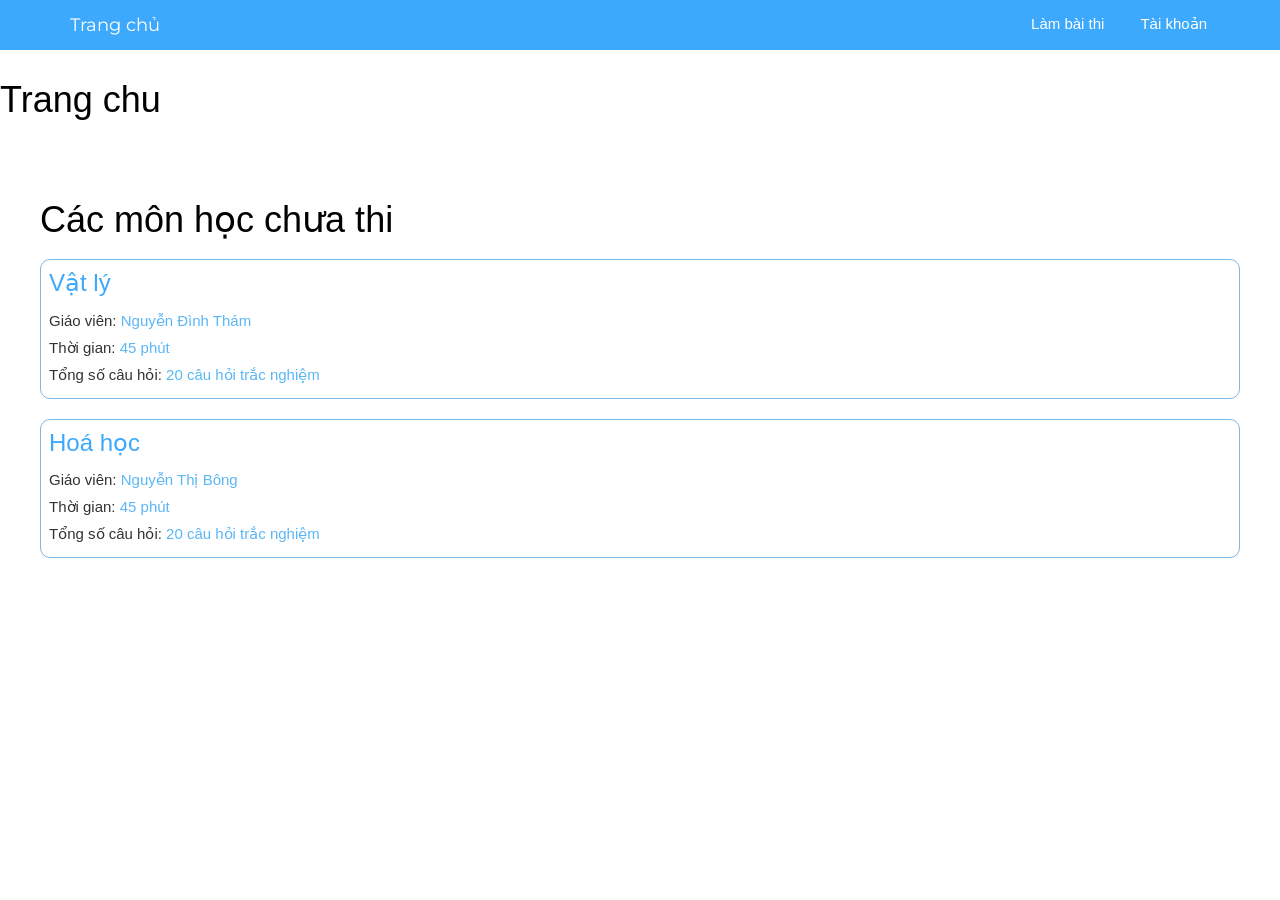
<file: app/feature/home/homePage.html>
<!DOCTYPE html>
<html lang="en">
  <head>
    <meta charset="UTF-8" />
    <meta http-equiv="X-UA-Compatible" content="IE=edge" />
    <meta name="viewport" content="width=device-width, initial-scale=1.0" />
    <title>Trang chủ</title>
    <link
      href="https://fonts.googleapis.com/css?family=Montserrat"
      rel="stylesheet"
      type="text/css"
    />
    <link
      rel="stylesheet"
      href="https://maxcdn.bootstrapcdn.com/bootstrap/3.4.1/css/bootstrap.min.css"
    />
    <link rel="stylesheet" href="./home.css" />
    <link rel="stylesheet" href="../../constance/style/globalStyle.css" />
  </head>

  <body>
    <div class="header">
      <div class="navbar navbar-default navbar-fixed-top">
        <div class="container">
          <div class="navbar-header">
            <button
              type="button"
              class="navbar-toggle"
              data-toggle="collapse"
              data-target="#navbar"
            >
              <span class="glyphicon glyphicon-align-justify"></span>
            </button>
            <a
              class="navbar-brand container__selection-item "
              style="cursor: pointer"
              >Trang chủ</a
            >
          </div>
          <div class="navbar-collapse collapse" id="navbar">
            <ul class="nav navbar-nav navbar-right">
              <li><a class="container__selection-item">Làm bài thi</a></li>
              <li><a class="container__selection-item">Tài khoản</a></li>
            </ul>
          </div>
        </div>
      </div>
    </div>

    <div class="content container__content active ">
      <h1>Trang chu</h1>
    </div>

    <div class="content container__content active" >
      <div class="grid wide">
        <h1>Các môn học chưa thi</h1>
        <div class="subject_box col" onclick="goToPage(`001`)">
          <div class="title h3 row">Vật lý</div>
          <div class="row">
            <div class="normal_text">Giáo viên:&nbsp;</div>
            <div class="teacher">Nguyễn Đình Thám</div>
          </div>
          <div class="row">
            <div class="normal_text">Thời gian:&nbsp;</div>
            <div class="teacher">45 phút</div>
          </div>
          <div class="row">
            <div class="normal_text">Tổng số câu hỏi:&nbsp;</div>
            <div class="teacher">20 câu hỏi trắc nghiệm</div>
          </div>
        </div>
        <div class="subject_box col" onclick="goToPage(`002`)" >
            <div class="title h3 row">Hoá học</div>
            <div class="row">
              <div class="normal_text">Giáo viên:&nbsp;</div>
              <div class="teacher">Nguyễn Thị Bông</div>
            </div>
            <div class="row">
              <div class="normal_text">Thời gian:&nbsp;</div>
              <div class="teacher">45 phút</div>
            </div>
            <div class="row">
              <div class="normal_text">Tổng số câu hỏi:&nbsp;</div>
              <div class="teacher">20 câu hỏi trắc nghiệm</div>
            </div>
          </div>
      </div>
    </div>

    <div class="content container__content">
      <h1>tai khoan</h1>
    </div>

    <!-- <span class="glyphicon icon-srtop glyphicon-chevron-up"></span> -->

    <script src="https://ajax.googleapis.com/ajax/libs/jquery/3.6.0/jquery.min.js"></script>
    <script src="https://maxcdn.bootstrapcdn.com/bootstrap/3.4.1/js/bootstrap.min.js"></script>
    <script src="./home.js"></script>
  </body>
</html>
</file>
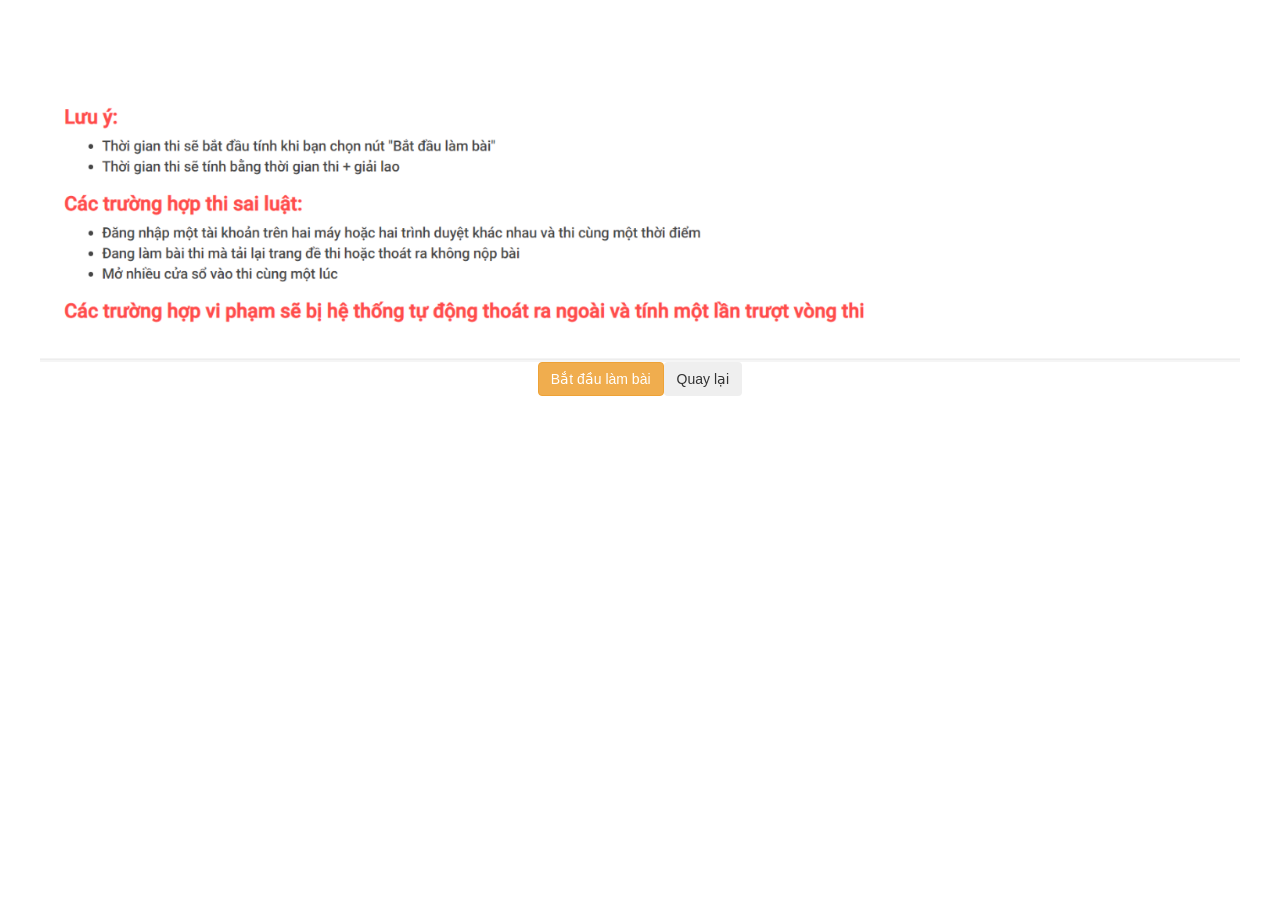
<file: app/feature/join-exam/joinExam.html>
<!DOCTYPE html>
<html lang="en">
  <head>
    <meta charset="UTF-8" />
    <meta http-equiv="X-UA-Compatible" content="IE=edge" />
    <meta name="viewport" content="width=device-width, initial-scale=1.0" />
    <title>Vào thi</title>
    <link
      href="https://fonts.googleapis.com/css?family=Montserrat"
      rel="stylesheet"
      type="text/css"
    />
    <link
      rel="stylesheet"
      href="https://maxcdn.bootstrapcdn.com/bootstrap/3.4.1/css/bootstrap.min.css"
    />
    <link rel="stylesheet" href="./joinExam.css" />
    <link rel="stylesheet" href="../../constance/style/globalStyle.css" />
  </head>

  <body>
    <div class="content container__content active">
      <div class="grid wide">
        <div class="container-content" >
          <img src="../../assets/rule.png" alt="" style="object-fit: cover; width: 100%;"/>
          <div class="button-container" style="display: flex; justify-content:center">
            <button type="button" class="btn btn-warning" onclick="goToExam()">Bắt đầu làm bài </button>
            <button type="button" class="btn btn-light" onclick="goBackHome()">Quay lại</button>
          </div>
        </div>
      </div>
    </div>
    <script src="https://ajax.googleapis.com/ajax/libs/jquery/3.6.0/jquery.min.js"></script>
    <script src="https://maxcdn.bootstrapcdn.com/bootstrap/3.4.1/js/bootstrap.min.js"></script>
    <script src="./joinExam.js"></script>
  </body>
</html>
</file>
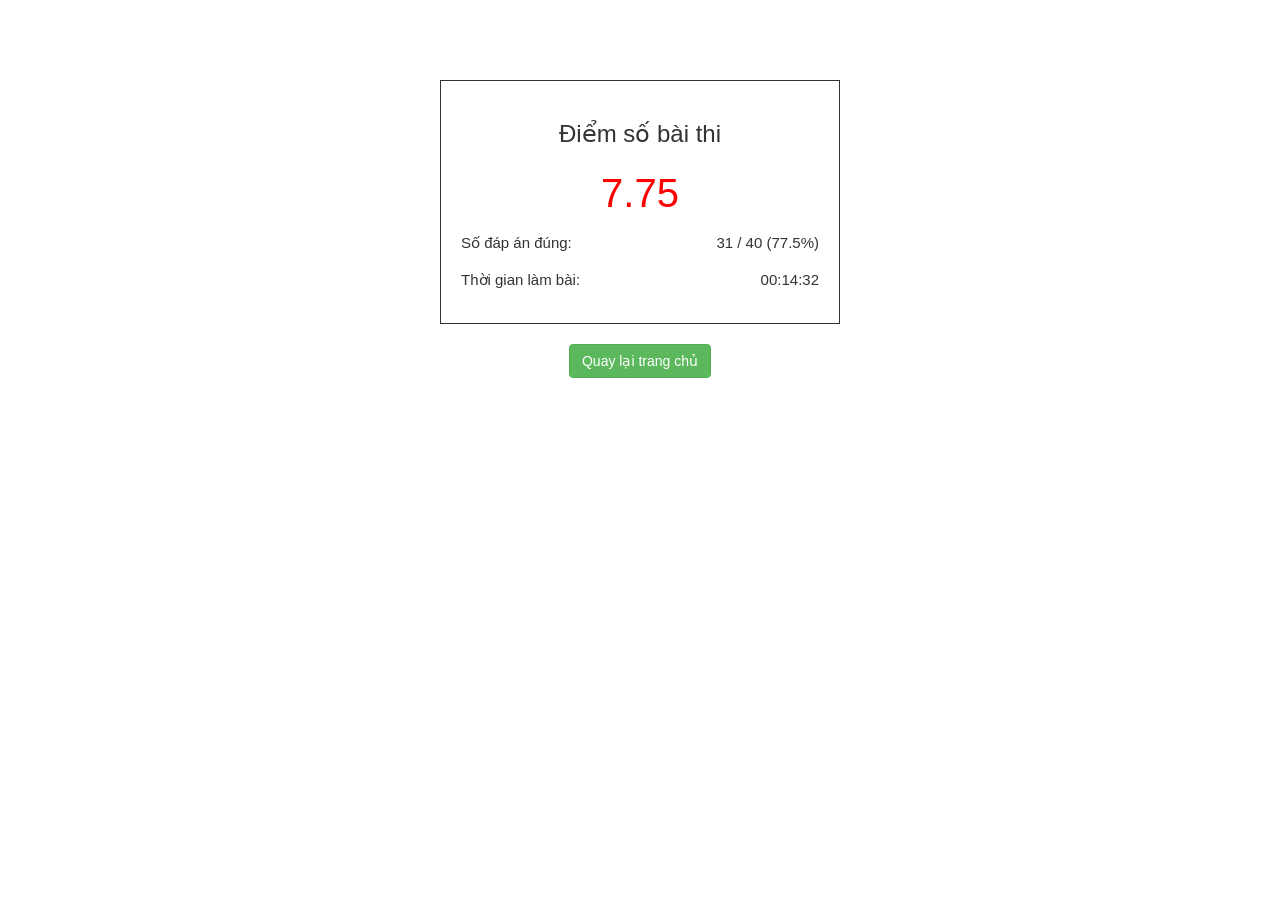
<file: app/feature/result/result.html>
<!DOCTYPE html>
<html lang="en">
  <head>
    <meta charset="UTF-8" />
    <meta http-equiv="X-UA-Compatible" content="IE=edge" />
    <meta name="viewport" content="width=device-width, initial-scale=1.0" />
    <title>Vào thi</title>
    <link
      href="https://fonts.googleapis.com/css?family=Montserrat"
      rel="stylesheet"
      type="text/css"
    />
    <link
      rel="stylesheet"
      href="https://maxcdn.bootstrapcdn.com/bootstrap/3.4.1/css/bootstrap.min.css"
    />
    <link rel="stylesheet" href="./result.css" />
    <link rel="stylesheet" href="../../constance/style/globalStyle.css" />
  </head>

  <body>
    <div class="content container__content active">
      <div class="grid wide box">
        <div class="result-box">
          <div class="scores-title h3">Điểm số bài thi</div>
          <div class="score">7.75</div>
          <div class="rows">
            <p>Số đáp án đúng:</p>
            <p>31 / 40 (77.5%)</p>
          </div>
          <div class="rows">
            <p>Thời gian làm bài:</p>
            <p>00:14:32</p>
          </div>
        </div>
        <button type="button" class="btn btn-success" onclick="goBackHome()">
          Quay lại trang chủ
        </button>
      </div>
    </div>
    <script src="https://ajax.googleapis.com/ajax/libs/jquery/3.6.0/jquery.min.js"></script>
    <script src="https://maxcdn.bootstrapcdn.com/bootstrap/3.4.1/js/bootstrap.min.js"></script>
    <script src="./result.js"></script>
  </body>
</html>
</file>
<file: app/feature/home/home.css>
* {
  margin: 0;
  padding: 0;
  -webkit-box-sizing: border-box;
          box-sizing: border-box;
}

html {
  scroll-behavior: smooth;
}

body {
  font: 400 15px Lato, sans-serif;
  line-height: 1.8;
}

h1,
h2,
h4 {
  color: black;
}

.info {
  position: fixed;
  top: 48px;
  left: 0;
  right: 0;
  background-color: #d7d6d6;
  height: 10px;
  width: 100%;
  z-index: 10000;
}

.info .value {
  position: absolute;
  background-color: #000;
  width: 10%;
  height: 10px;
  left: 0;
  right: 0;
}

.icon-srtop {
  text-align: right;
  border-radius: 50px;
  padding: 3px;
  border: 1px solid #3da9fc;
  cursor: pointer;
  color: #3da9fc;
  font-size: 25px;
  margin: 16px;
  position: fixed;
  top: 90%;
  right: 0;
}

.sm-logo {
  color: #3da9fc;
  font-size: 50px;
}

.navbar {
  background-color: #3da9fc;
  border: none;
}

.navbar .navbar-header {
  color: #fff;
}

.navbar .navbar-header button {
  border: none;
}

.navbar .navbar-header a {
  color: #fff;
  font-family: Montserrat;
}

.navbar .navbar-header a:hover {
  color: #fff;
}

.navbar .nav li a {
  color: #fff;
  padding: 14px 18px;
  height: 50px;
  cursor: pointer;
}

.navbar .nav li a:hover {
  background-color: #fff;
  color: #3da9fc;
}

.jumbotron {
  background-color: #3da9fc;
  /* Orange */
  color: #fff;
  padding: 100px 25px;
}

.bg-grey {
  background-color: #f6f6f6;
}

.container-fluid {
  padding: 60px 50px;
}

.logo {
  font-size: 200px;
  color: #3da9fc;
}

.col-sm-4 {
  text-align: center;
  margin-top: 50px;
}

.thumbnail {
  padding: 0 0 15px 0;
  border: none;
  border-radius: 0;
}

.thumbnail img {
  width: 100%;
  height: 100%;
  margin-bottom: 10px;
}

.carousel {
  padding: 80px 0;
}

.carousel .left,
.carousel .right,
.carousel .sr-only {
  color: #3da9fc;
  background-image: none;
}

.carousel .carousel-indicators li {
  border: 1px solid #3da9fc;
}

.carousel .carousel-indicators li.active {
  background-color: #3da9fc;
}

.panel {
  border: 1px solid #3da9fc;
  -webkit-transition: -webkit-box-shadow 0.5s;
  transition: -webkit-box-shadow 0.5s;
  transition: box-shadow 0.5s;
  transition: box-shadow 0.5s, -webkit-box-shadow 0.5s;
}

.panel:hover {
  -webkit-box-shadow: 5px 0px 20px rgba(0, 0, 0, 0.4);
          box-shadow: 5px 0px 20px rgba(0, 0, 0, 0.4);
}

.panel .panel-heading {
  padding: 20px 40px;
  background-color: #3da9fc;
}

.panel .panel-heading h1 {
  color: #fff;
}

.panel .btn {
  background-color: #3da9fc;
  color: #fff;
}

.panel .btn:hover {
  border: 1px solid #3da9fc;
  color: #3da9fc;
  background-color: #fff;
}

.slideScroll {
  visibility: hidden;
}

.slide {
  -webkit-animation-name: slideanimate;
          animation-name: slideanimate;
  -webkit-animation-duration: 1s;
          animation-duration: 1s;
  visibility: visible;
}

.container__content {
  display: none;
  margin-top: 80px !important;
}

.container__content.active {
  display: block;
}

.container__content .subject_box {
  margin-top: 20px;
  padding: 10px 20px;
  border: 1px solid #7eb8e5;
  border-radius: 10px;
  cursor: pointer;
}

.container__content .subject_box .title {
  color: #3da9fc;
  margin-top: 0;
}

.container__content .subject_box .teacher {
  color: #5ab7f6;
}

.container__selection-item.active {
  background-color: #fff;
}

.container__selection-item.active {
  color: #3da9fc !important;
}

.container__selection-item.active:hover {
  background-color: #fff !important;
  color: #3da9fc !important;
}

@-webkit-keyframes slideanimate {
  0% {
    opacity: 0;
    -webkit-transform: translateY(70%);
            transform: translateY(70%);
  }
  100% {
    opacity: 1;
    -webkit-transform: translateY(0%);
            transform: translateY(0%);
  }
}

@keyframes slideanimate {
  0% {
    opacity: 0;
    -webkit-transform: translateY(70%);
            transform: translateY(70%);
  }
  100% {
    opacity: 1;
    -webkit-transform: translateY(0%);
            transform: translateY(0%);
  }
}
/*# sourceMappingURL=home.css.map */
</file>
<file: app/constance/style/globalStyle.css>
/* -c- :Mobile
   -m- :Tablet
   -l- :PC
   -o- :OfSet
   -gutters- : no-margin
*/
.grid {
  width: 100%;
  display: block;
  padding: 0;
}

.grid.wide {
  max-width: 1200px;
  margin: 0 auto;
}

.row {
  display: -webkit-box;
  display: -ms-flexbox;
  display: flex;
  -ms-flex-wrap: wrap;
      flex-wrap: wrap;
  margin-left: -4px;
  margin-right: -4px;
}

.row.no-gutters {
  margin-left: 0;
  margin-right: 0;
}

.col {
  padding-left: 4px;
  padding-right: 4px;
}

.row.no-gutters .col {
  padding-left: 0;
  padding-right: 0;
}

.c-0 {
  display: none;
}

.c-1 {
  -webkit-box-flex: 0;
      -ms-flex: 0 0 8.33333%;
          flex: 0 0 8.33333%;
  max-width: 8.33333%;
}

.c-2 {
  -webkit-box-flex: 0;
      -ms-flex: 0 0 16.66667%;
          flex: 0 0 16.66667%;
  max-width: 16.66667%;
}

.c-3 {
  -webkit-box-flex: 0;
      -ms-flex: 0 0 25%;
          flex: 0 0 25%;
  max-width: 25%;
}

.c-4 {
  -webkit-box-flex: 0;
      -ms-flex: 0 0 33.33333%;
          flex: 0 0 33.33333%;
  max-width: 33.33333%;
}

.c-5 {
  -webkit-box-flex: 0;
      -ms-flex: 0 0 41.66667%;
          flex: 0 0 41.66667%;
  max-width: 41.66667%;
}

.c-6 {
  -webkit-box-flex: 0;
      -ms-flex: 0 0 50%;
          flex: 0 0 50%;
  max-width: 50%;
}

.c-7 {
  -webkit-box-flex: 0;
      -ms-flex: 0 0 58.33333%;
          flex: 0 0 58.33333%;
  max-width: 58.33333%;
}

.c-8 {
  -webkit-box-flex: 0;
      -ms-flex: 0 0 66.66667%;
          flex: 0 0 66.66667%;
  max-width: 66.66667%;
}

.c-9 {
  -webkit-box-flex: 0;
      -ms-flex: 0 0 75%;
          flex: 0 0 75%;
  max-width: 75%;
}

.c-10 {
  -webkit-box-flex: 0;
      -ms-flex: 0 0 83.33333%;
          flex: 0 0 83.33333%;
  max-width: 83.33333%;
}

.c-11 {
  -webkit-box-flex: 0;
      -ms-flex: 0 0 91.66667%;
          flex: 0 0 91.66667%;
  max-width: 91.66667%;
}

.c-12 {
  -webkit-box-flex: 0;
      -ms-flex: 0 0 100%;
          flex: 0 0 100%;
  max-width: 100%;
}

.c-o-1 {
  margin-left: 8.33333%;
}

.c-o-2 {
  margin-left: 16.66667%;
}

.c-o-3 {
  margin-left: 25%;
}

.c-o-4 {
  margin-left: 33.33333%;
}

.c-o-5 {
  margin-left: 41.66667%;
}

.c-o-6 {
  margin-left: 50%;
}

.c-o-7 {
  margin-left: 58.33333%;
}

.c-o-8 {
  margin-left: 66.66667%;
}

.c-o-9 {
  margin-left: 75%;
}

.c-o-10 {
  margin-left: 83.33333%;
}

.c-o-11 {
  margin-left: 91.66667%;
}

/* >= Tablet */
@media (min-width: 740px) {
  .row {
    margin-left: -8px;
    margin-right: -8px;
  }
  .col {
    padding-left: 8px;
    padding-right: 8px;
  }
  .m-0 {
    display: none;
  }
  .m-1,
  .m-2,
  .m-3,
  .m-4,
  .m-5,
  .m-6,
  .m-7,
  .m-8,
  .m-9,
  .m-10,
  .m-11,
  .m-12 {
    display: block;
  }
  .m-1 {
    -webkit-box-flex: 0;
        -ms-flex: 0 0 8.33333%;
            flex: 0 0 8.33333%;
    max-width: 8.33333%;
  }
  .m-2 {
    -webkit-box-flex: 0;
        -ms-flex: 0 0 16.66667%;
            flex: 0 0 16.66667%;
    max-width: 16.66667%;
  }
  .m-3 {
    -webkit-box-flex: 0;
        -ms-flex: 0 0 25%;
            flex: 0 0 25%;
    max-width: 25%;
  }
  .m-4 {
    -webkit-box-flex: 0;
        -ms-flex: 0 0 33.33333%;
            flex: 0 0 33.33333%;
    max-width: 33.33333%;
  }
  .m-5 {
    -webkit-box-flex: 0;
        -ms-flex: 0 0 41.66667%;
            flex: 0 0 41.66667%;
    max-width: 41.66667%;
  }
  .m-6 {
    -webkit-box-flex: 0;
        -ms-flex: 0 0 50%;
            flex: 0 0 50%;
    max-width: 50%;
  }
  .m-7 {
    -webkit-box-flex: 0;
        -ms-flex: 0 0 58.33333%;
            flex: 0 0 58.33333%;
    max-width: 58.33333%;
  }
  .m-8 {
    -webkit-box-flex: 0;
        -ms-flex: 0 0 66.66667%;
            flex: 0 0 66.66667%;
    max-width: 66.66667%;
  }
  .m-9 {
    -webkit-box-flex: 0;
        -ms-flex: 0 0 75%;
            flex: 0 0 75%;
    max-width: 75%;
  }
  .m-10 {
    -webkit-box-flex: 0;
        -ms-flex: 0 0 83.33333%;
            flex: 0 0 83.33333%;
    max-width: 83.33333%;
  }
  .m-11 {
    -webkit-box-flex: 0;
        -ms-flex: 0 0 91.66667%;
            flex: 0 0 91.66667%;
    max-width: 91.66667%;
  }
  .m-12 {
    -webkit-box-flex: 0;
        -ms-flex: 0 0 100%;
            flex: 0 0 100%;
    max-width: 100%;
  }
  .m-o-1 {
    margin-left: 8.33333%;
  }
  .m-o-2 {
    margin-left: 16.66667%;
  }
  .m-o-3 {
    margin-left: 25%;
  }
  .m-o-4 {
    margin-left: 33.33333%;
  }
  .m-o-5 {
    margin-left: 41.66667%;
  }
  .m-o-6 {
    margin-left: 50%;
  }
  .m-o-7 {
    margin-left: 58.33333%;
  }
  .m-o-8 {
    margin-left: 66.66667%;
  }
  .m-o-9 {
    margin-left: 75%;
  }
  .m-o-10 {
    margin-left: 83.33333%;
  }
  .m-o-11 {
    margin-left: 91.66667%;
  }
}

/* PC medium resolution > */
@media (min-width: 1113px) {
  .row {
    margin-left: -12px;
    margin-right: -12px;
  }
  .row.sm-gutter {
    margin-left: -5px;
    margin-right: -5px;
  }
  .col {
    padding-left: 12px;
    padding-right: 12px;
  }
  .row.sm-gutter .col {
    padding-left: 5px;
    padding-right: 5px;
  }
  .l-0 {
    display: none;
  }
  .l-1,
  .l-2,
  .l-2-4,
  .l-3,
  .l-4,
  .l-5,
  .l-6,
  .l-7,
  .l-8,
  .l-9,
  .l-10,
  .l-11,
  .l-12 {
    display: block;
  }
  .l-1 {
    -webkit-box-flex: 0;
        -ms-flex: 0 0 8.33333%;
            flex: 0 0 8.33333%;
    max-width: 8.33333%;
  }
  .l-2 {
    -webkit-box-flex: 0;
        -ms-flex: 0 0 16.66667%;
            flex: 0 0 16.66667%;
    max-width: 16.66667%;
  }
  .l-2-4 {
    -webkit-box-flex: 0;
        -ms-flex: 0 0 20%;
            flex: 0 0 20%;
    max-width: 20%;
  }
  .l-3 {
    -webkit-box-flex: 0;
        -ms-flex: 0 0 25%;
            flex: 0 0 25%;
    max-width: 25%;
  }
  .l-4 {
    -webkit-box-flex: 0;
        -ms-flex: 0 0 33.33333%;
            flex: 0 0 33.33333%;
    max-width: 33.33333%;
  }
  .l-5 {
    -webkit-box-flex: 0;
        -ms-flex: 0 0 41.66667%;
            flex: 0 0 41.66667%;
    max-width: 41.66667%;
  }
  .l-6 {
    -webkit-box-flex: 0;
        -ms-flex: 0 0 50%;
            flex: 0 0 50%;
    max-width: 50%;
  }
  .l-7 {
    -webkit-box-flex: 0;
        -ms-flex: 0 0 58.33333%;
            flex: 0 0 58.33333%;
    max-width: 58.33333%;
  }
  .l-8 {
    -webkit-box-flex: 0;
        -ms-flex: 0 0 66.66667%;
            flex: 0 0 66.66667%;
    max-width: 66.66667%;
  }
  .l-9 {
    -webkit-box-flex: 0;
        -ms-flex: 0 0 75%;
            flex: 0 0 75%;
    max-width: 75%;
  }
  .l-10 {
    -webkit-box-flex: 0;
        -ms-flex: 0 0 83.33333%;
            flex: 0 0 83.33333%;
    max-width: 83.33333%;
  }
  .l-11 {
    -webkit-box-flex: 0;
        -ms-flex: 0 0 91.66667%;
            flex: 0 0 91.66667%;
    max-width: 91.66667%;
  }
  .l-12 {
    -webkit-box-flex: 0;
        -ms-flex: 0 0 100%;
            flex: 0 0 100%;
    max-width: 100%;
  }
  .l-o-1 {
    margin-left: 8.33333%;
  }
  .l-o-2 {
    margin-left: 16.66667%;
  }
  .l-o-3 {
    margin-left: 25%;
  }
  .l-o-4 {
    margin-left: 33.33333%;
  }
  .l-o-5 {
    margin-left: 41.66667%;
  }
  .l-o-6 {
    margin-left: 50%;
  }
  .l-o-7 {
    margin-left: 58.33333%;
  }
  .l-o-8 {
    margin-left: 66.66667%;
  }
  .l-o-9 {
    margin-left: 75%;
  }
  .l-o-10 {
    margin-left: 83.33333%;
  }
  .l-o-11 {
    margin-left: 91.66667%;
  }
}

/* Tablet - PC low resolution */
@media (min-width: 740px) and (max-width: 1023px) {
  .wide {
    width: 644px;
  }
}

/* > PC low resolution */
@media (min-width: 1024px) and (max-width: 1239px) {
  .wide {
    width: 984px;
  }
  .wide .row {
    margin-left: -12px;
    margin-right: -12px;
  }
  .wide .row.sm-gutter {
    margin-left: -5px;
    margin-right: -5px;
  }
  .wide .col {
    padding-left: 12px;
    padding-right: 12px;
  }
  .wide .row.sm-gutter .col {
    padding-left: 5px;
    padding-right: 5px;
  }
  .wide .l-0 {
    display: none;
  }
  .wide .l-1,
  .wide .l-2,
  .wide .l-2-4,
  .wide .l-3,
  .wide .l-4,
  .wide .l-5,
  .wide .l-6,
  .wide .l-7,
  .wide .l-8,
  .wide .l-9,
  .wide .l-10,
  .wide .l-11,
  .wide .l-12 {
    display: block;
  }
  .wide .l-1 {
    -webkit-box-flex: 0;
        -ms-flex: 0 0 8.33333%;
            flex: 0 0 8.33333%;
    max-width: 8.33333%;
  }
  .wide .l-2 {
    -webkit-box-flex: 0;
        -ms-flex: 0 0 16.66667%;
            flex: 0 0 16.66667%;
    max-width: 16.66667%;
  }
  .wide .l-2-4 {
    -webkit-box-flex: 0;
        -ms-flex: 0 0 20%;
            flex: 0 0 20%;
    max-width: 20%;
  }
  .wide .l-3 {
    -webkit-box-flex: 0;
        -ms-flex: 0 0 25%;
            flex: 0 0 25%;
    max-width: 25%;
  }
  .wide .l-4 {
    -webkit-box-flex: 0;
        -ms-flex: 0 0 33.33333%;
            flex: 0 0 33.33333%;
    max-width: 33.33333%;
  }
  .wide .l-5 {
    -webkit-box-flex: 0;
        -ms-flex: 0 0 41.66667%;
            flex: 0 0 41.66667%;
    max-width: 41.66667%;
  }
  .wide .l-6 {
    -webkit-box-flex: 0;
        -ms-flex: 0 0 50%;
            flex: 0 0 50%;
    max-width: 50%;
  }
  .wide .l-7 {
    -webkit-box-flex: 0;
        -ms-flex: 0 0 58.33333%;
            flex: 0 0 58.33333%;
    max-width: 58.33333%;
  }
  .wide .l-8 {
    -webkit-box-flex: 0;
        -ms-flex: 0 0 66.66667%;
            flex: 0 0 66.66667%;
    max-width: 66.66667%;
  }
  .wide .l-9 {
    -webkit-box-flex: 0;
        -ms-flex: 0 0 75%;
            flex: 0 0 75%;
    max-width: 75%;
  }
  .wide .l-10 {
    -webkit-box-flex: 0;
        -ms-flex: 0 0 83.33333%;
            flex: 0 0 83.33333%;
    max-width: 83.33333%;
  }
  .wide .l-11 {
    -webkit-box-flex: 0;
        -ms-flex: 0 0 91.66667%;
            flex: 0 0 91.66667%;
    max-width: 91.66667%;
  }
  .wide .l-12 {
    -webkit-box-flex: 0;
        -ms-flex: 0 0 100%;
            flex: 0 0 100%;
    max-width: 100%;
  }
  .wide .l-o-1 {
    margin-left: 8.33333%;
  }
  .wide .l-o-2 {
    margin-left: 16.66667%;
  }
  .wide .l-o-3 {
    margin-left: 25%;
  }
  .wide .l-o-4 {
    margin-left: 33.33333%;
  }
  .wide .l-o-5 {
    margin-left: 41.66667%;
  }
  .wide .l-o-6 {
    margin-left: 50%;
  }
  .wide .l-o-7 {
    margin-left: 58.33333%;
  }
  .wide .l-o-8 {
    margin-left: 66.66667%;
  }
  .wide .l-o-9 {
    margin-left: 75%;
  }
  .wide .l-o-10 {
    margin-left: 83.33333%;
  }
  .wide .l-o-11 {
    margin-left: 91.66667%;
  }
}
/*# sourceMappingURL=globalStyle.css.map */
</file>
<file: app/feature/join-exam/joinExam.css>
* {
  margin: 0;
  padding: 0;
  -webkit-box-sizing: border-box;
          box-sizing: border-box;
}

html {
  scroll-behavior: smooth;
}

body {
  font: 400 15px Lato, sans-serif;
  line-height: 1.8;
}

h1,
h2,
h4 {
  color: black;
}

.info {
  position: fixed;
  top: 48px;
  left: 0;
  right: 0;
  background-color: #d7d6d6;
  height: 10px;
  width: 100%;
  z-index: 10000;
}

.info .value {
  position: absolute;
  background-color: #000;
  width: 10%;
  height: 10px;
  left: 0;
  right: 0;
}

.icon-srtop {
  text-align: right;
  border-radius: 50px;
  padding: 3px;
  border: 1px solid #3da9fc;
  cursor: pointer;
  color: #3da9fc;
  font-size: 25px;
  margin: 16px;
  position: fixed;
  top: 90%;
  right: 0;
}

.sm-logo {
  color: #3da9fc;
  font-size: 50px;
}

.navbar {
  background-color: #3da9fc;
  border: none;
}

.navbar .navbar-header {
  color: #fff;
}

.navbar .navbar-header button {
  border: none;
}

.navbar .navbar-header a {
  color: #fff;
  font-family: Montserrat;
}

.navbar .navbar-header a:hover {
  color: #fff;
}

.navbar .nav li a {
  color: #fff;
  padding: 14px 18px;
  height: 50px;
  cursor: pointer;
}

.navbar .nav li a:hover {
  background-color: #fff;
  color: #3da9fc;
}

.jumbotron {
  background-color: #3da9fc;
  /* Orange */
  color: #fff;
  padding: 100px 25px;
}

.bg-grey {
  background-color: #f6f6f6;
}

.container-fluid {
  padding: 60px 50px;
}

.logo {
  font-size: 200px;
  color: #3da9fc;
}

.col-sm-4 {
  text-align: center;
  margin-top: 50px;
}

.thumbnail {
  padding: 0 0 15px 0;
  border: none;
  border-radius: 0;
}

.thumbnail img {
  width: 100%;
  height: 100%;
  margin-bottom: 10px;
}

.carousel {
  padding: 80px 0;
}

.carousel .left,
.carousel .right,
.carousel .sr-only {
  color: #3da9fc;
  background-image: none;
}

.carousel .carousel-indicators li {
  border: 1px solid #3da9fc;
}

.carousel .carousel-indicators li.active {
  background-color: #3da9fc;
}

.panel {
  border: 1px solid #3da9fc;
  -webkit-transition: -webkit-box-shadow 0.5s;
  transition: -webkit-box-shadow 0.5s;
  transition: box-shadow 0.5s;
  transition: box-shadow 0.5s, -webkit-box-shadow 0.5s;
}

.panel:hover {
  -webkit-box-shadow: 5px 0px 20px rgba(0, 0, 0, 0.4);
          box-shadow: 5px 0px 20px rgba(0, 0, 0, 0.4);
}

.panel .panel-heading {
  padding: 20px 40px;
  background-color: #3da9fc;
}

.panel .panel-heading h1 {
  color: #fff;
}

.panel .btn {
  background-color: #3da9fc;
  color: #fff;
}

.panel .btn:hover {
  border: 1px solid #3da9fc;
  color: #3da9fc;
  background-color: #fff;
}

.slideScroll {
  visibility: hidden;
}

.slide {
  -webkit-animation-name: slideanimate;
          animation-name: slideanimate;
  -webkit-animation-duration: 1s;
          animation-duration: 1s;
  visibility: visible;
}

.container__content {
  display: none;
  margin-top: 80px !important;
}

.container__content.active {
  display: block;
}

.container__content .subject_box {
  margin-top: 20px;
  padding: 10px 20px;
  border: 1px solid #7eb8e5;
  border-radius: 10px;
  cursor: pointer;
}

.container__content .subject_box .title {
  color: #3da9fc;
  margin-top: 0;
}

.container__content .subject_box .teacher {
  color: #5ab7f6;
}

.container__selection-item.active {
  background-color: #fff;
}

.container__selection-item.active {
  color: #3da9fc !important;
}

.container__selection-item.active:hover {
  background-color: #fff !important;
  color: #3da9fc !important;
}

@-webkit-keyframes slideanimate {
  0% {
    opacity: 0;
    -webkit-transform: translateY(70%);
            transform: translateY(70%);
  }
  100% {
    opacity: 1;
    -webkit-transform: translateY(0%);
            transform: translateY(0%);
  }
}

@keyframes slideanimate {
  0% {
    opacity: 0;
    -webkit-transform: translateY(70%);
            transform: translateY(70%);
  }
  100% {
    opacity: 1;
    -webkit-transform: translateY(0%);
            transform: translateY(0%);
  }
}
/*# sourceMappingURL=joinExam.css.map */
</file>
<file: app/feature/result/result.css>
* {
  margin: 0;
  padding: 0;
  -webkit-box-sizing: border-box;
          box-sizing: border-box;
}

html {
  scroll-behavior: smooth;
}

body {
  font: 400 15px Lato, sans-serif;
  line-height: 1.8;
}

h1,
h2,
h4 {
  color: black;
}

.info {
  position: fixed;
  top: 48px;
  left: 0;
  right: 0;
  background-color: #d7d6d6;
  height: 10px;
  width: 100%;
  z-index: 10000;
}

.info .value {
  position: absolute;
  background-color: #000;
  width: 10%;
  height: 10px;
  left: 0;
  right: 0;
}

.icon-srtop {
  text-align: right;
  border-radius: 50px;
  padding: 3px;
  border: 1px solid #3da9fc;
  cursor: pointer;
  color: #3da9fc;
  font-size: 25px;
  margin: 16px;
  position: fixed;
  top: 90%;
  right: 0;
}

.sm-logo {
  color: #3da9fc;
  font-size: 50px;
}

.navbar {
  background-color: #3da9fc;
  border: none;
}

.navbar .navbar-header {
  color: #fff;
}

.navbar .navbar-header button {
  border: none;
}

.navbar .navbar-header a {
  color: #fff;
  font-family: Montserrat;
}

.navbar .navbar-header a:hover {
  color: #fff;
}

.navbar .nav li a {
  color: #fff;
  padding: 14px 18px;
  height: 50px;
  cursor: pointer;
}

.navbar .nav li a:hover {
  background-color: #fff;
  color: #3da9fc;
}

.jumbotron {
  background-color: #3da9fc;
  /* Orange */
  color: #fff;
  padding: 100px 25px;
}

.bg-grey {
  background-color: #f6f6f6;
}

.container-fluid {
  padding: 60px 50px;
}

.logo {
  font-size: 200px;
  color: #3da9fc;
}

.col-sm-4 {
  text-align: center;
  margin-top: 50px;
}

.thumbnail {
  padding: 0 0 15px 0;
  border: none;
  border-radius: 0;
}

.thumbnail img {
  width: 100%;
  height: 100%;
  margin-bottom: 10px;
}

.carousel {
  padding: 80px 0;
}

.carousel .left,
.carousel .right,
.carousel .sr-only {
  color: #3da9fc;
  background-image: none;
}

.carousel .carousel-indicators li {
  border: 1px solid #3da9fc;
}

.carousel .carousel-indicators li.active {
  background-color: #3da9fc;
}

.panel {
  border: 1px solid #3da9fc;
  -webkit-transition: -webkit-box-shadow 0.5s;
  transition: -webkit-box-shadow 0.5s;
  transition: box-shadow 0.5s;
  transition: box-shadow 0.5s, -webkit-box-shadow 0.5s;
}

.panel:hover {
  -webkit-box-shadow: 5px 0px 20px rgba(0, 0, 0, 0.4);
          box-shadow: 5px 0px 20px rgba(0, 0, 0, 0.4);
}

.panel .panel-heading {
  padding: 20px 40px;
  background-color: #3da9fc;
}

.panel .panel-heading h1 {
  color: #fff;
}

.panel .btn {
  background-color: #3da9fc;
  color: #fff;
}

.panel .btn:hover {
  border: 1px solid #3da9fc;
  color: #3da9fc;
  background-color: #fff;
}

.slideScroll {
  visibility: hidden;
}

.slide {
  -webkit-animation-name: slideanimate;
          animation-name: slideanimate;
  -webkit-animation-duration: 1s;
          animation-duration: 1s;
  visibility: visible;
}

.container__content {
  display: none;
  margin-top: 80px !important;
}

.container__content.active {
  display: block;
}

.container__content .subject_box {
  margin-top: 20px;
  padding: 10px 20px;
  border: 1px solid #7eb8e5;
  border-radius: 10px;
  cursor: pointer;
}

.container__content .subject_box .title {
  color: #3da9fc;
  margin-top: 0;
}

.container__content .subject_box .teacher {
  color: #5ab7f6;
}

.container__selection-item.active {
  background-color: #fff;
}

.container__selection-item.active {
  color: #3da9fc !important;
}

.container__selection-item.active:hover {
  background-color: #fff !important;
  color: #3da9fc !important;
}

.result-box {
  text-align: center;
  width: 400px;
  border: 1px solid;
  padding: 20px;
  margin-bottom: 20px;
}

.result-box .scores-title {
  text-align: center;
}

.result-box .score {
  text-align: center;
  color: red;
  font-size: 40px;
}

.result-box .rows {
  display: -webkit-box;
  display: -ms-flexbox;
  display: flex;
  -webkit-box-pack: justify;
      -ms-flex-pack: justify;
          justify-content: space-between;
}

.box {
  display: -webkit-box !important;
  display: -ms-flexbox !important;
  display: flex !important;
  text-align: center;
  -webkit-box-align: center;
      -ms-flex-align: center;
          align-items: center;
  -webkit-box-pack: center;
      -ms-flex-pack: center;
          justify-content: center;
  -webkit-box-orient: vertical;
  -webkit-box-direction: normal;
      -ms-flex-direction: column;
          flex-direction: column;
}
/*# sourceMappingURL=result.css.map */
</file>
